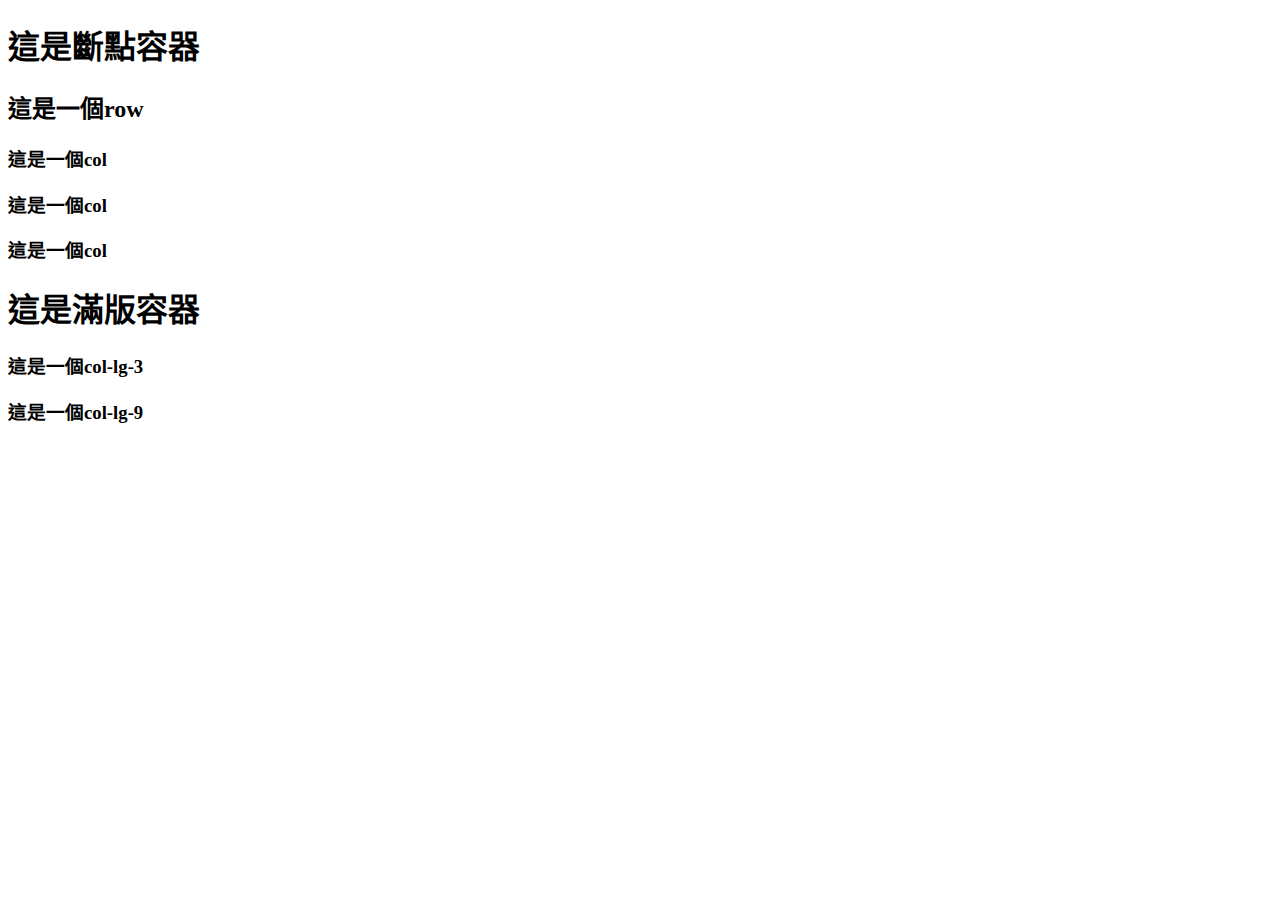
<file: bt/index.html>
<!DOCTYPE html>
<html lang="zh-TW">
<head>
    <meta charset="UTF-8">
    <meta name="viewport" content="width=device-width, initial-scale=1.0">
    <title>李承昕的Boostrap測試</title>
    <!-- CSS only -->
    <link href="https://cdn.jsdelivr.net/npm/bootstrap@5.1.1/dist/css/bootstrap.min.css" rel="stylesheet" integrity="sha384-F3w7mX95PdgyTmZZMECAngseQB83DfGTowi0iMjiWaeVhAn4FJkqJByhZMI3AhiU" crossorigin="anonymous">
    <!-- JavaScript Bundle with Popper -->
    <script src="https://cdn.jsdelivr.net/npm/bootstrap@5.1.1/dist/js/bootstrap.bundle.min.js" integrity="sha384-/bQdsTh/da6pkI1MST/rWKFNjaCP5gBSY4sEBT38Q/9RBh9AH40zEOg7Hlq2THRZ" crossorigin="anonymous"></script>
</head>
<body>
    <div class="container-lg bg-secondary text-white p-5 m-5">
        <h1>這是斷點容器</h1>
        <div class="row bg-light text-dark p-5">
            <h2>這是一個row</h2>
            <div class="col-lg-4 bg-success p-2 border">
                <h3>這是一個col</h3>
            </div>
            <div class="col-lg-4 bg-success p-2 border">
                <h3>這是一個col</h3>
            </div>
            <div class="col-lg-4 bg-success p-2 border">
                <h3>這是一個col</h3>
            </div>
            
        </div>
    </div>

    <div class="container-fluid bg-warning text-white p-5">
        <h1>這是滿版容器</h1>
        <div class="row">
            <div class="col-lg-3 bg-dark p-2">
                <h3>這是一個col-lg-3</h3>
            </div>
            <div class="col-lg-9 bg-secondary p-2">
                <h3>這是一個col-lg-9</h3>
            </div>
        </div>
    </div>
    
</body>
</html>
</file>
